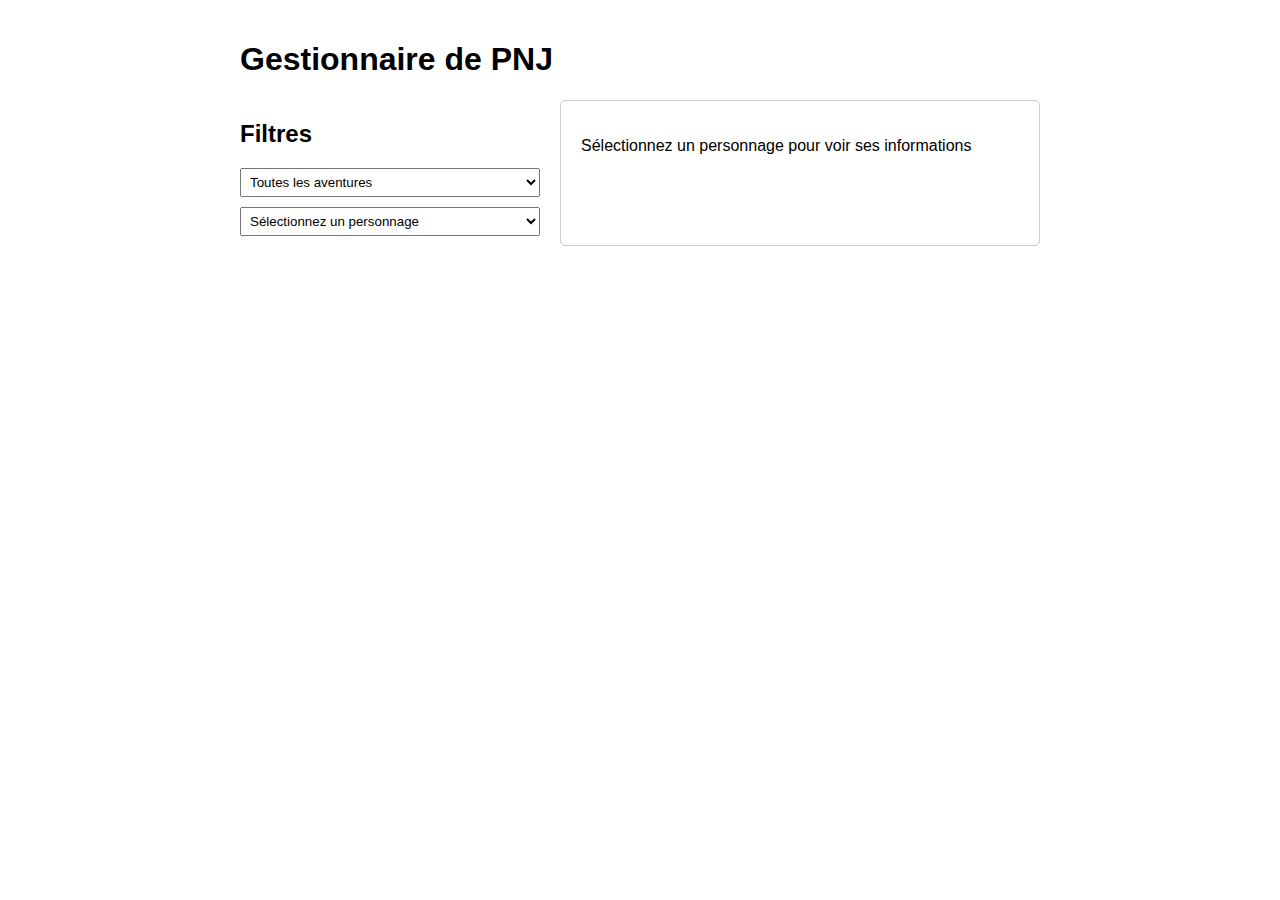
<file: PNJ.html>
<!DOCTYPE html>
<html lang="fr">
<head>
    <meta charset="UTF-8">
    <title>Gestionnaire de PNJ</title>
    <style>
        body {
            font-family: Arial, sans-serif;
            max-width: 800px;
            margin: 0 auto;
            padding: 20px;
        }
        .container {
            display: flex;
            gap: 20px;
        }
        .filters {
            width: 300px;
        }
        .character-info {
            flex-grow: 1;
            padding: 20px;
            border: 1px solid #ccc;
            border-radius: 5px;
        }
        select {
            width: 100%;
            margin-bottom: 10px;
            padding: 5px;
        }
        .info-field {
            margin-bottom: 10px;
        }
        .info-field strong {
            color: #444;
        }
        .error {
            color: red;
            padding: 10px;
            border: 1px solid red;
            background-color: #fff8f8;
        }
    </style>
</head>
<body>
    <h1>Gestionnaire de PNJ</h1>
    
    <div class="container">
        <div class="filters">
            <h2>Filtres</h2>
            <select id="adventureFilter">
                <option value="">Toutes les aventures</option>
            </select>
            
            <select id="characterSelect">
                <option value="">Sélectionnez un personnage</option>
            </select>
        </div>
        
        <div class="character-info" id="characterInfo">
            <p>Sélectionnez un personnage pour voir ses informations</p>
        </div>
    </div>

    <script>
        let characters = [];

        // Chargement du fichier XML
        async function loadCharacters() {
            try {
                const response = await fetch('/data/PNJ.xml');
                const xmlText = await response.text();

                // Parser le fichier XML
                const parser = new DOMParser();
                const xmlDoc = parser.parseFromString(xmlText, 'text/xml');

                // Obtenir tous les PNJ à partir du fichier XML
                const pnjElements = xmlDoc.getElementsByTagName('personnage');

                // Transforme chaque <PNJ> en un objet JavaScript
                characters = Array.from(pnjElements).map(pnj => ({
                    nom: pnj.getElementsByTagName('nom')[0]?.textContent || '',
                    nom_aventure: pnj.getElementsByTagName('aventure')[0]?.textContent || '',
                    descriptif: pnj.getElementsByTagName('description')[0]?.textContent || '',
                    occupation: pnj.getElementsByTagName('occupation')[0]?.textContent || '',
                    particularites: pnj.getElementsByTagName('particularites')[0]?.textContent || ''
                }));

                // Initialiser les filtres une fois les données chargées
                initializeFilters();
            } catch (error) {
                // Gestion des erreurs si le fichier XML ne peut pas être lu ou parsé
                document.getElementById('characterInfo').innerHTML = `
                    <div class="error">
                        Erreur lors du chargement des données : ${error.message}<br>
                        Vérifiez que le fichier XML est bien présent dans le répertoire /data/
                    </div>`;
            }
        }

        // Initialiser les filtres et remplir les options de la page
        function initializeFilters() {
            const adventureFilter = document.getElementById('adventureFilter');
            
            // Récupérer les aventures uniques
            const adventures = [...new Set(characters.map(char => char.nom_aventure))];
            adventures.forEach(adventure => {
                const option = document.createElement('option');
                option.value = adventure;
                option.textContent = adventure;
                adventureFilter.appendChild(option);
            });

            // Remplir la liste des personnages
            updateCharacterList();
        }

        // Mise à jour de la liste des personnages en fonction du filtre
        function updateCharacterList() {
            const adventureFilter = document.getElementById('adventureFilter');
            const characterSelect = document.getElementById('characterSelect');
            const selectedAdventure = adventureFilter.value;

            // Vider la liste des personnages
            characterSelect.innerHTML = '<option value="">Sélectionnez un personnage</option>';

            // Filtrer les personnages en fonction de l'aventure choisie
            const filteredCharacters = selectedAdventure
                ? characters.filter(char => char.nom_aventure.includes(selectedAdventure))
                : characters;

            filteredCharacters.forEach(char => {
                const option = document.createElement('option');
                option.value = char.nom;
                option.textContent = char.nom;
                characterSelect.appendChild(option);
            });
        }

        // Affichage des informations d'un personnage sélectionné
        function displayCharacterInfo() {
            const characterSelect = document.getElementById('characterSelect');
            const characterInfo = document.getElementById('characterInfo');
            const selectedName = characterSelect.value;

            if (!selectedName) {
                characterInfo.innerHTML = '<p>Sélectionnez un personnage pour voir ses informations</p>';
                return;
            }

            // Recherche du personnage sélectionné dans la liste
            const character = characters.find(char => char.nom === selectedName);
            
            // Affichage des informations
            characterInfo.innerHTML = `
                <h2>${character.nom}</h2>
                <div class="info-field">
                    <strong>Aventure :</strong> ${character.nom_aventure}
                </div>
                <div class="info-field">
                    <strong>Descriptif :</strong> ${character.descriptif}
                </div>
                <div class="info-field">
                    <strong>Occupation :</strong> ${character.occupation}
                </div>
                <div class="info-field">
                    <strong>Particularités :</strong> ${character.particularites}
                </div>
            `;
        }

        // Initialisation au chargement de la page
        document.addEventListener('DOMContentLoaded', function() {
            loadCharacters();

            // Détection des changements dans les filtres
            document.getElementById('adventureFilter').addEventListener('change', updateCharacterList);
            document.getElementById('characterSelect').addEventListener('change', displayCharacterInfo);
        });
    </script>
</body>
</html>
</file>
